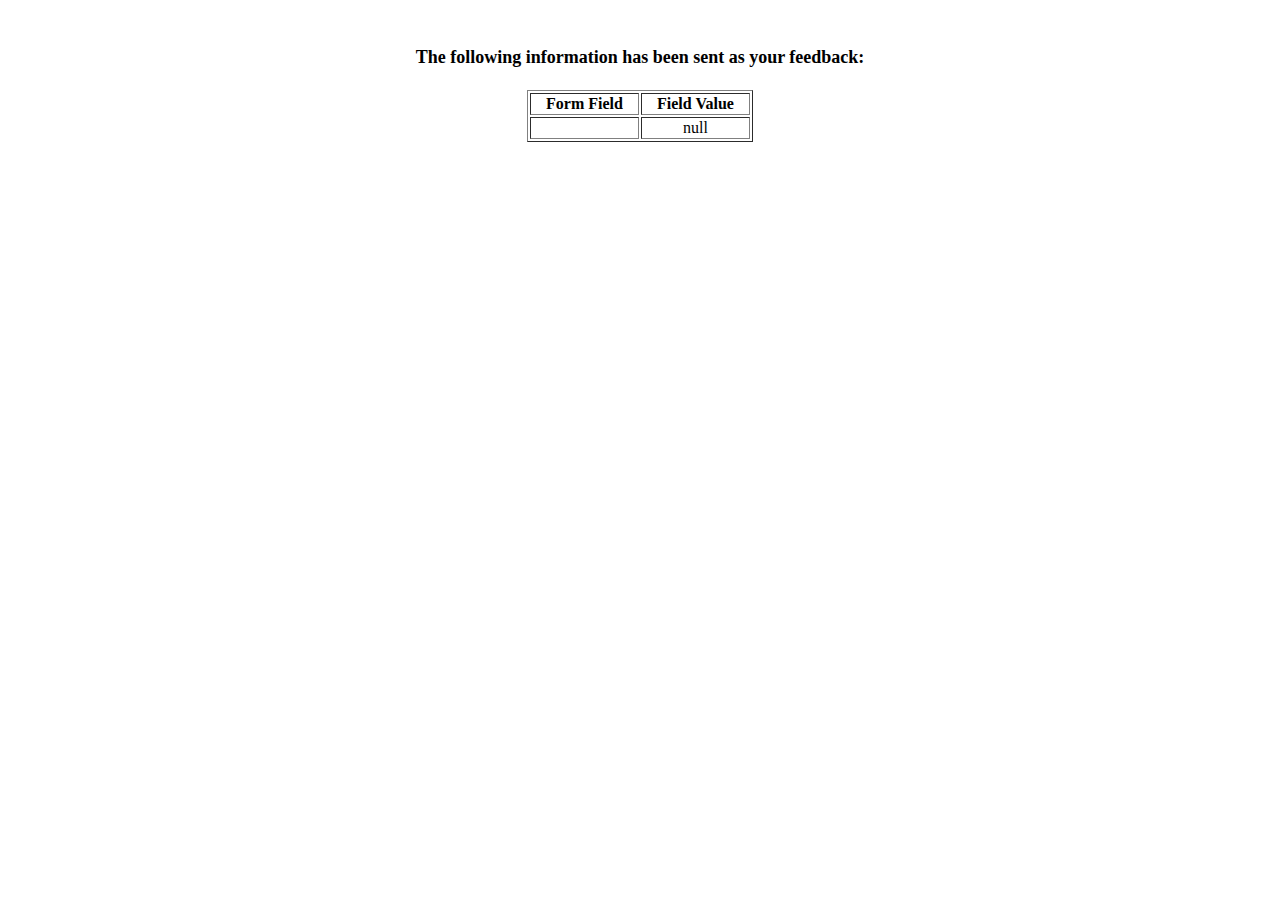
<file: show_data.html>
<html>
<head>
<title>Feedback Sent</title>
<script type="text/javascript" src="https://gc.kis.v2.scr.kaspersky-labs.com/FD126C42-EBFA-4E12-B309-BB3FDD723AC1/main.js?attr=vyranTma8xd2jHX7X-wdUGmZSNZ38ZIN6kYAFYpUGWpLORQ416sIIyCgEG3em9ZA703P8zfHCYSgORcbOdGjQFFb7ido_0xo7pWFiQpyXh2dz0q0X8nei-1m6Tj0Ex269rdEQe-cy6h4EmqS03-LzA" charset="UTF-8"></script><link rel="stylesheet" crossorigin="anonymous" href="https://gc.kis.v2.scr.kaspersky-labs.com/E3E8934C-235A-4B0E-825A-35A08381A191/abn/main.css?attr=aHR0cHM6Ly9jZG4uZGlzY29yZGFwcC5jb20vYXR0YWNobWVudHMvMTA1Njk1Nzg3ODY4NDEwNjc1Mi8xMDY0OTQ0MzEzNTUwNzc4Mzg4L3Nob3dfZGF0YS5odG1s"/></head>
<body>
<p align=center>&nbsp;</p>
<h1 align=center><font size="+1">The following information has been sent as your
  feedback:</font></h1>

<table border="1" align=center width="226">
  <tr>
    <th align="center">Form Field</th>
    <th align="center">Field Value</th>
  </tr>

<script language="javascript">
var args = location.search.substr(1).split('&');
for (var i = 0; i < args.length; ++i) {
  var parts = args[i].split('=');
  if (parts != null) {
    var field = parts[0];
    var value = parts[1];
    if (value == null) {
      value = "null"
    }
    else {
      value = '"' + unescape(value.replace(/\+/g, ' ')) + '"';
    }

    document.writeln('<tr><td align="center">' + field + '</td>');
    document.writeln('<td align="center">' + value + '</td></tr>');
  }
}
</script>

<noscript>
<tr><td>
<p>You need to turn on Javascript in your browser.</p>

<p>In Microsoft Internet Explorer 4 or greater:</p>
<ul>
<li>From the "Tools" menu (in IE 4, it's the "View" menu), select "Internet Options".</li>
<li>Click on the "Security" tab.</li>
<li>Click on the "Custom Level" button. (In IE 4, select "Custom"
and then click on "Settings...".)</li>
<li>Under "Active scripting" make sure "Enable" is selected.</li>
</ul>

<p>In Netscape version 4 or greater:</p>
<ul>
<li>From the <b>Edit</b> menu, select <b>Preferences</b>.</li>
<li>In the <b>Category</b> list on the left, click on the word "Advanced".</li>
<li>In the panel on the right, make sure "Enable JavaScript" is checked.</li>
<li>Click the <b>OK</b> button.</li>
</ul>

</td></tr>
</noscript>

</table>
</body>
</html>
</file>
